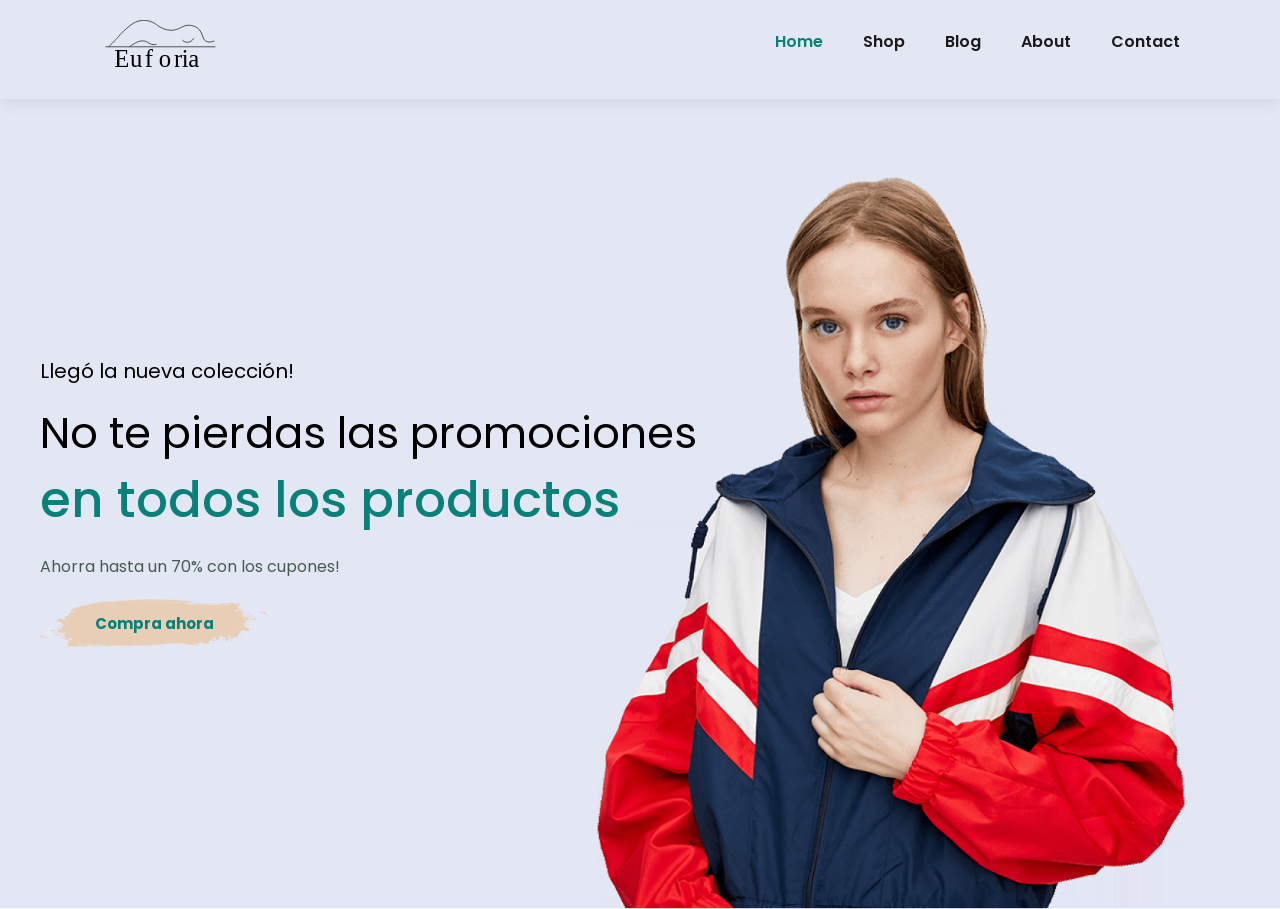
<file: index.html>
<!DOCTYPE html>
<html lang="en">
<head>
    <meta charset="UTF-8">
    <meta http-equiv="X-UA-Compatible" content="IE=edge">
    <meta name="viewport" content="width=device-width, initial-scale=1.0">
    <title>Document</title>
   
    <link rel="preconnect" href="https://fonts.googleapis.com">
<link rel="preconnect" href="https://fonts.gstatic.com" crossorigin>
<link rel="stylesheet" href="https://cdn.jsdelivr.net/npm/bootstrap-icons@1.9.1/font/bootstrap-icons.css">
<link href="https://fonts.googleapis.com/css2?family=Poppins:wght@100;200;300;400;500;600;700&display=swap" rel="stylesheet">
<link href="https://cdn.jsdelivr.net/npm/bootstrap@5.2.0/dist/css/bootstrap.min.css" rel="stylesheet" integrity="sha384-gH2yIJqKdNHPEq0n4Mqa/HGKIhSkIHeL5AyhkYV8i59U5AR6csBvApHHNl/vI1Bx" crossorigin="anonymous">
<script src="https://cdn.jsdelivr.net/npm/bootstrap@5.2.0/dist/js/bootstrap.bundle.min.js" integrity="sha384-A3rJD856KowSb7dwlZdYEkO39Gagi7vIsF0jrRAoQmDKKtQBHUuLZ9AsSv4jD4Xa" crossorigin="anonymous"></script>

<link rel="stylesheet" href="/style/style.css">
</head>
<body>
    
    <section id="header">
         <a href="#"><img src="/Imgs/img/LOGO.svg" class="logo" alt=""></a>
    <div>
        <ul id="navbar">
            <li> <a class="home" href="index.html">Home</a></li>
            <li> <a class="shop" href="./index/shop.html">Shop</a></li>
            <li> <a href="blog.html">Blog</a></li>
            <li> <a href="about.html">About</a></li>
            <li> <a href="contact.html">Contact</a></li>
            <!-- <li><button type="button" class="btn btn-outline-*" data-bs-toggle="modal" data-bs-target="#staticBackdrop">
                <i class="bi bi-bag-heart-fill"></i> </button></li> -->

        </ul>
    </div>
 </section>


 <div class="modal fade" id="staticBackdrop" data-bs-backdrop="static" data-bs-keyboard="false" tabindex="-1" aria-labelledby="staticBackdropLabel" aria-hidden="true">
    <div class="modal-dialog">
      <div class="modal-content">
        <div class="modal-header">
          <h5 class="modal-title" id="staticBackdropLabel">Modal title</h5>
          <button type="button" class="btn-close" data-bs-dismiss="modal" aria-label="Close"></button>
        </div>
        <div class="modal-body">
          <div class="container">
            <table class="table">
                <thead>
                    <tr>
                    <th scope="col">ID</th>
                    <th scope="col">Nombre</th>
                    <th scope="col">Cantidad</th>
                    <th scope="col">Total</th>
                    </tr>
                </thead>
                <tbody id="items"></tbody>
                <tfoot>
                    <tr id="footer">
                    <th scope="row" colspan="5">Carrito vacío - comience a comprar!</th>
                    </tr>
                </tfoot>
                </table>
            <div class="row" id="cards"></div>
        </div>


        </div>
        <div class="modal-footer">
          <button type="button" class="btn btn-secondary" data-bs-dismiss="modal">Close</button>
          <button type="button" class="btn btn-primary">Understood</button>
        </div>
      </div>
    </div>
  </div>


 
        <section id="hero">
            <h4>Llegó la nueva colección!</h4>
            <h2>No te pierdas las promociones</h2>
            <h1>en todos los productos</h1>
            <p>Ahorra hasta un 70% con los cupones!</p>
            <form action="./index/shop.html">
            <button type="submit">Compra ahora</button>
            </form>
            
        </section>



       

    </body>
</html>
</file>
<file: style/style.css>
*{
  margin: 0;
  padding: 0;
  box-sizing: border-box;
  font-family: 'Poppins', sans-serif;

}

.logo{
    width: 160px;
}

h1{
    font-size: 50px;
    line-height: 64px;
    color: black;
    font-weight: 500;
}

h2{
    font-size: 46px;
    line-height: 54px;
    color: black;
    font-weight: 400;
}

h4{
    font-size: 20px;
    color: black;
    font-weight: 400;
}

h6{
    font-weight: 700;
    font-size: 12px;
    font-weight: 200;
}

p{
    font-size: 16px;
    color: #465b52;
    margin: 15px 0 20px 0;    
}

.section-p1{
    padding: 40px 80px;
}

.section-m1{
    margin: 40px 0;
}

body{
    width: 100%;
}


/*Header start*/
#header{
    display: flex;
    align-items: center;
    justify-content: space-between;
    padding: 20px 80px;
    background: #e3e6f3;
    box-shadow: 0 5px 15px rgba(0, 0, 0, 0.06);
    z-index: 999;
    position: sticky;
    top: 0;
    left: 0;

}

#navbar{
    display: flex;
    align-items: center;
    justify-content: center;
}

#navbar li{
    list-style: none ;
    padding: 0 20px;
}

#navbar li a{
    text-decoration: none;
    font-size: 16px;
    font-weight: 600;
    color: #1a1a1a;
    transition: 0.5s ease;
}


#navbar li a:hover,
#navbar li a.home{
    color: #088178;
}

/*Home page */
#hero{
    background-image: url("/Imgs/img/hero4.png");
    height: 90vh;
    width: 100%;
    background-size: cover;
    background-position: top 25% right 0%;
    padding: 0 40px;
    display: flex;
    flex-direction: column;
    align-items: flex-start;
    justify-content: center;
}
#hero h2{
    font-size: 43px;
    font-weight: 400;
}
#hero h4{
padding-bottom: 15px;
}

#hero h1{
    color: #088178;
}

#hero button{
    background-image: url("/Imgs/img/button.png");
    background-color: transparent;
    color: #088178;
    border: 0;
    padding: 14px 100px 14px 55px;
    background-repeat: no-repeat;
    cursor: pointer;
    font-weight: 700;
    font-size: 15px;
}

#carouselExampleCaptions{
    width: 200px;
    border-radius: 25px;

}


#product1{
    text-align: center;
}

.star{
    color: rgb(219, 219, 64);
}


#product1 .pro-container .pro .carousel-inner{
    cursor: pointer;
    border-radius: 25px;
    position: relative
    
}

#product1 .pro .des{
    text-align: start;
    padding: 10px 0;
}

#product1 .pro .des span{
    color: gray;
    font-size: 15px;
}


#product1 .pro .des h4{
    padding-top: 5px;
    font-size: 15px;
    font-weight: 700;
    color: #088178;
}

.cart{ 
    
    width: 40px;
    height: 40px;
 background-color: #e3e6f3;
    border-radius: 40px;
   border: 1px solid #cce7d0;
   /* position: relative;
 align-items: flex-end; */
 position: absolute;
 bottom: 40px;
 right: 10px;
}



.cart i{
    color: #088178;
    font-size: 25px;
    color: #088178;
    line-height: 30px;
    position: absolute;
    top: 5px;
    right: 6px;

}

.cart i:hover{
    color: blue;
}
/* .bodycard{
     display: flex;
    flex-direction: column;
    align-items: center; 
} */
</file>
